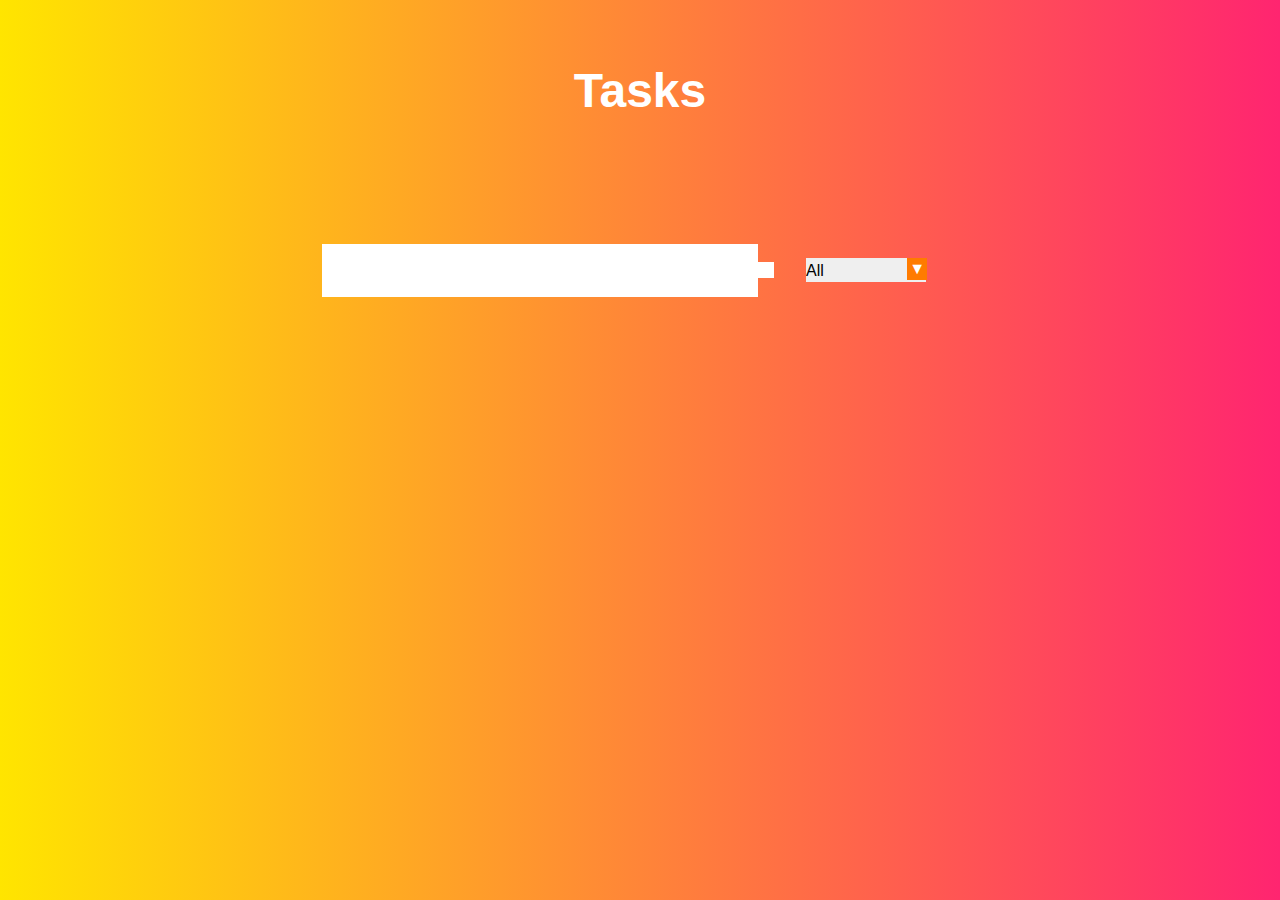
<file: frontend/index.html>
<!DOCTYPE html>
<html>

<head>
	<meta charset="utf-8">
	<meta http-equiv="X-UA-Compatible" content="IE=edge">
	<meta name="viewport" content="width=device-width, initial-scale=1.0">
	<title>TodoList</title>
	<link rel="stylesheet" href="../styles/css.css" />
	<link rel="preconnect" href="https://fonts.googleapis.com" />
	<link rel="preconnect" href="https://fonts.gstatic.com" crossorigin />
	<link href="https://fonts.googleapis.com/css2?family=Lato:wght@300&display=swap" rel="stylesheet" />
	<link rel="stylesheet" href="https://cdnjs.cloudflare.com/ajax/libs/font-awesome/6.0.0-beta2/css/all.min.css"
		integrity="sha512-YWzhKL2whUzgiheMoBFwW8CKV4qpHQAEuvilg9FAn5VJUDwKZZxkJNuGM4XkWuk94WCrrwslk8yWNGmY1EduTA=="
		crossorigin="anonymous" referrerpolicy="no-referrer" />
</head>

<body>
	<header class="header">
		<h1>Tasks</h1>
	</header>
	<form class="form">
		<input type="text" class="todo-input" />
		<button class="todo-button" type="submit">
			<i class="fas fa-plus-square"></i>
		</button>
		<div class="select">
			<select name="todos" class="filter-todo">
				<option value="all">All</option>
				<option value="completed">Completed</option>
				<option value="uncompleted">Uncompleted</option>
			</select>
		</div>
	</form>
	<div class="todo-container">
		<ul class="todo-list"></ul>
	</div>
	<script src="../backend/app.js"></script>
</body>

</html>
</file>
<file: styles/css.css>
* {
	margin: 0;
	padding: 0;
	box-sizing: border-box;
}

body {
	background-image: linear-gradient(90deg, #ffe500, #ff2570);
	color: white;
	font-family: Arial, Helvetica, sans-serif;
	min-height: 100vh;
}
.header {
	font-size: 1.5rem;
}

.header,
.form {
	min-height: 20vh;
	display: flex;
	align-items: center;
	justify-content: center;
}

.todo-input,
.todo-button {
	padding: 0.5rem;
	font-size: 2rem;
	border: none;
	background: white;
}

.todo-button {
	color: #ff7b00;
	background: white;
	cursor: pointer;
	transition: all 0.3s ease;
}

.todo-button:hover {
	color: white;
	background: #ff7b00;
}

.todo-container {
	display: flex;
	align-items: center;
	justify-content: center;
}
.todo-list {
	min-width: 30%;
	list-style: none;
}
.todo {
	margin: 1rem;
	background: white;
	color: black;
	font-size: 1.5rem;
	display: flex;
	align-items: space-between;
	justify-content: center;
	transition: all 0.5s ease;
}
.todo li {
	flex: 1;
}
.trash-button,
.complete-button {
	background: #ff0000;
	color: white;
	border: none;
	padding: 1rem;
	cursor: pointer;
	font-size: 1rem;
}
.complete-button {
	background: rgb(73, 204, 73);
}
.todo-item {
	padding: 0.5rem;
}
.fa-trash,
.fa-check {
	pointer-events: none;
}
.completed {
	text-decoration: line-through;
	opacity: 0.5;
}
.fall {
	transform: translate(8rem) rotateZ(20deg);
	opacity: 0;
}
.filter-todo {
	-webkit-appearance: none;
	-moz-appearance: none;
	appearance: none;
	outline: none;
	border: none;
	color: black;
	width: 7.5rem;
	height: 1.5rem;
	cursor: pointer;
	font-size: 1rem;
}
.select {
	margin: 1rem;
	position: relative;
	overflow: hidden;
	padding: 1rem;
}
.select::after {
	content: '\25BC';
	position: absolute;
	background: #ff7b00;
	top: 16px;
	right: 15px;
	padding: 2px;
	pointer-events: none;
	transition: all 0.3s ease;
}
.select:hover::after {
	background: white;
	color: #ff7b00;
}
</file>
